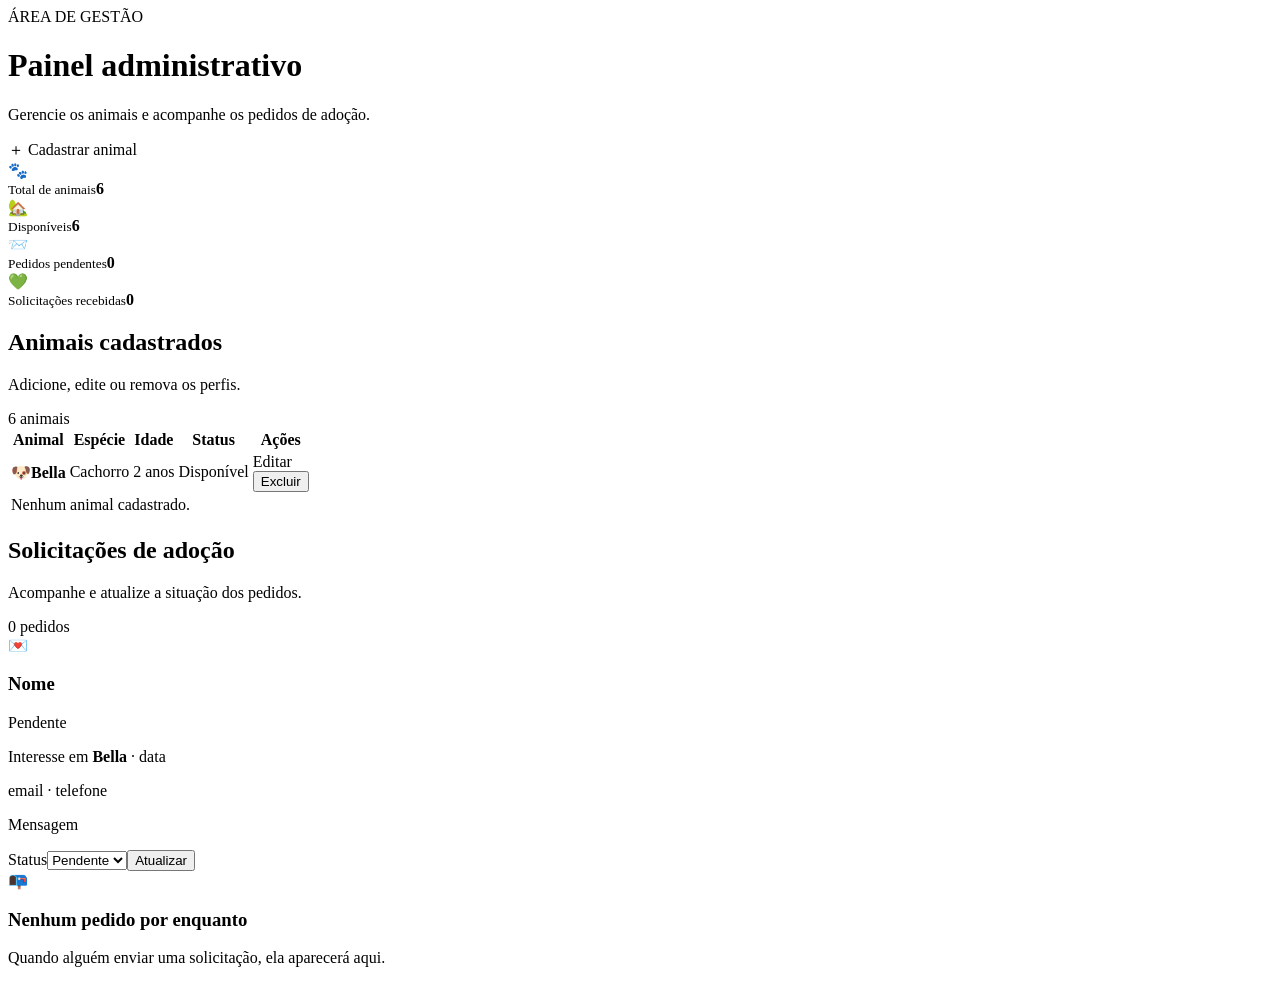
<file: target/classes/templates/admin.html>
<!doctype html>
<html lang="pt-BR" xmlns:th="http://www.thymeleaf.org">
  <head>
    <meta charset="UTF-8" />
    <meta name="viewport" content="width=device-width, initial-scale=1" />
    <title>Painel administrativo | Patinhas</title>
    <link rel="stylesheet" th:href="@{/css/style.css}" />
  </head>
  <body class="admin-body">
    <header th:replace="~{fragments :: cabecalho}"></header>
    <main class="admin-page">
      <div th:replace="~{fragments :: alertas}"></div>
      <div class="admin-title-row">
        <div>
          <span class="eyebrow">ÁREA DE GESTÃO</span>
          <h1>Painel administrativo</h1>
          <p>Gerencie os animais e acompanhe os pedidos de adoção.</p>
        </div>
        <a class="btn btn-primary" th:href="@{/admin/animais/novo}"
          >＋ Cadastrar animal</a
        >
      </div>
      <div class="stats-grid">
        <div class="stat-card">
          <span class="stat-icon peach">🐾</span>
          <div>
            <small>Total de animais</small
            ><strong th:text="${#lists.size(animais)}">6</strong>
          </div>
        </div>
        <div class="stat-card">
          <span class="stat-icon green">🏡</span>
          <div>
            <small>Disponíveis</small
            ><strong th:text="${disponiveis}">6</strong>
          </div>
        </div>
        <div class="stat-card">
          <span class="stat-icon yellow">📨</span>
          <div>
            <small>Pedidos pendentes</small
            ><strong th:text="${pendentes}">0</strong>
          </div>
        </div>
        <div class="stat-card">
          <span class="stat-icon pink">💚</span>
          <div>
            <small>Solicitações recebidas</small
            ><strong th:text="${#lists.size(solicitacoes)}">0</strong>
          </div>
        </div>
      </div>
      <section class="admin-panel">
        <div class="panel-heading">
          <div>
            <h2>Animais cadastrados</h2>
            <p>Adicione, edite ou remova os perfis.</p>
          </div>
          <span
            class="panel-count"
            th:text="${#lists.size(animais)} + ' animais'"
            >6 animais</span
          >
        </div>
        <div class="table-wrap">
          <table>
            <thead>
              <tr>
                <th>Animal</th>
                <th>Espécie</th>
                <th>Idade</th>
                <th>Status</th>
                <th>Ações</th>
              </tr>
            </thead>
            <tbody>
              <tr th:each="animal : ${animais}">
                <td>
                  <div class="table-animal">
                    <span th:text="${animal.especie == 'Gato' ? '🐱' : '🐶'}"
                      >🐶</span
                    ><strong th:text="${animal.nome}">Bella</strong>
                  </div>
                </td>
                <td th:text="${animal.especie}">Cachorro</td>
                <td
                  th:text="${animal.idade == 1 ? '1 ano' : animal.idade + ' anos'}"
                >
                  2 anos
                </td>
                <td>
                  <span
                    class="table-status"
                    th:classappend="${animal.status == 'Disponível'} ? ' available' : ' adopted'"
                    th:text="${animal.status}"
                    >Disponível</span
                  >
                </td>
                <td>
                  <div class="table-actions">
                    <a
                      class="action-link"
                      th:href="@{/admin/animais/{id}/editar(id=${animal.id})}"
                      >Editar</a
                    >
                    <form
                      th:action="@{/admin/animais/{id}/excluir(id=${animal.id})}"
                      method="post"
                      onsubmit="
                        return confirm(
                          'Tem certeza que deseja excluir este animal?',
                        );
                      "
                    >
                      <button class="action-delete" type="submit">
                        Excluir
                      </button>
                    </form>
                  </div>
                </td>
              </tr>
              <tr th:if="${#lists.isEmpty(animais)}">
                <td colspan="5" class="table-empty">
                  Nenhum animal cadastrado.
                </td>
              </tr>
            </tbody>
          </table>
        </div>
      </section>
      <section class="admin-panel">
        <div class="panel-heading">
          <div>
            <h2>Solicitações de adoção</h2>
            <p>Acompanhe e atualize a situação dos pedidos.</p>
          </div>
          <span
            class="panel-count"
            th:text="${#lists.size(solicitacoes)} + ' pedidos'"
            >0 pedidos</span
          >
        </div>
        <div class="requests-list" th:if="${!#lists.isEmpty(solicitacoes)}">
          <article class="request-card" th:each="s : ${solicitacoes}">
            <div class="request-avatar">💌</div>
            <div class="request-main">
              <div class="request-heading">
                <h3 th:text="${s.nomePessoa}">Nome</h3>
                <span
                  class="table-status"
                  th:classappend="${s.status == 'Pendente'} ? ' pending' : (${s.status == 'Aprovada'} ? ' available' : (${s.status == 'Recusada'} ? ' adopted' : ''))"
                  th:text="${s.status}"
                  >Pendente</span
                >
              </div>
              <p>
                Interesse em <strong th:text="${s.nomeAnimal}">Bella</strong> ·
                <span th:text="${s.dataFormatada}">data</span>
              </p>
              <p class="request-contact">
                <span th:text="${s.email}">email</span> ·
                <span th:text="${s.telefone}">telefone</span>
              </p>
              <p
                class="request-message"
                th:if="${!#strings.isEmpty(s.mensagem)}"
                th:text="${s.mensagem}"
              >
                Mensagem
              </p>
            </div>
            <form
              class="status-form"
              th:action="@{/admin/solicitacoes/{id}/status(id=${s.id})}"
              method="post"
            >
              <label class="sr-only" th:for="'status-' + ${s.id}">Status</label
              ><select th:id="'status-' + ${s.id}" name="status">
                <option
                  th:each="op : ${ {'Pendente','Em análise','Aprovada','Recusada'} }"
                  th:value="${op}"
                  th:text="${op}"
                  th:selected="${op == s.status}"
                >
                  Pendente
                </option></select
              ><button class="btn btn-small" type="submit">Atualizar</button>
            </form>
          </article>
        </div>
        <div
          class="empty-state compact"
          th:if="${#lists.isEmpty(solicitacoes)}"
        >
          <span>📭</span>
          <h3>Nenhum pedido por enquanto</h3>
          <p>Quando alguém enviar uma solicitação, ela aparecerá aqui.</p>
        </div>
      </section>
    </main>
    <footer th:replace="~{fragments :: rodape}"></footer>
    <script th:src="@{/js/app.js}"></script>
  </body>
</html>
</file>
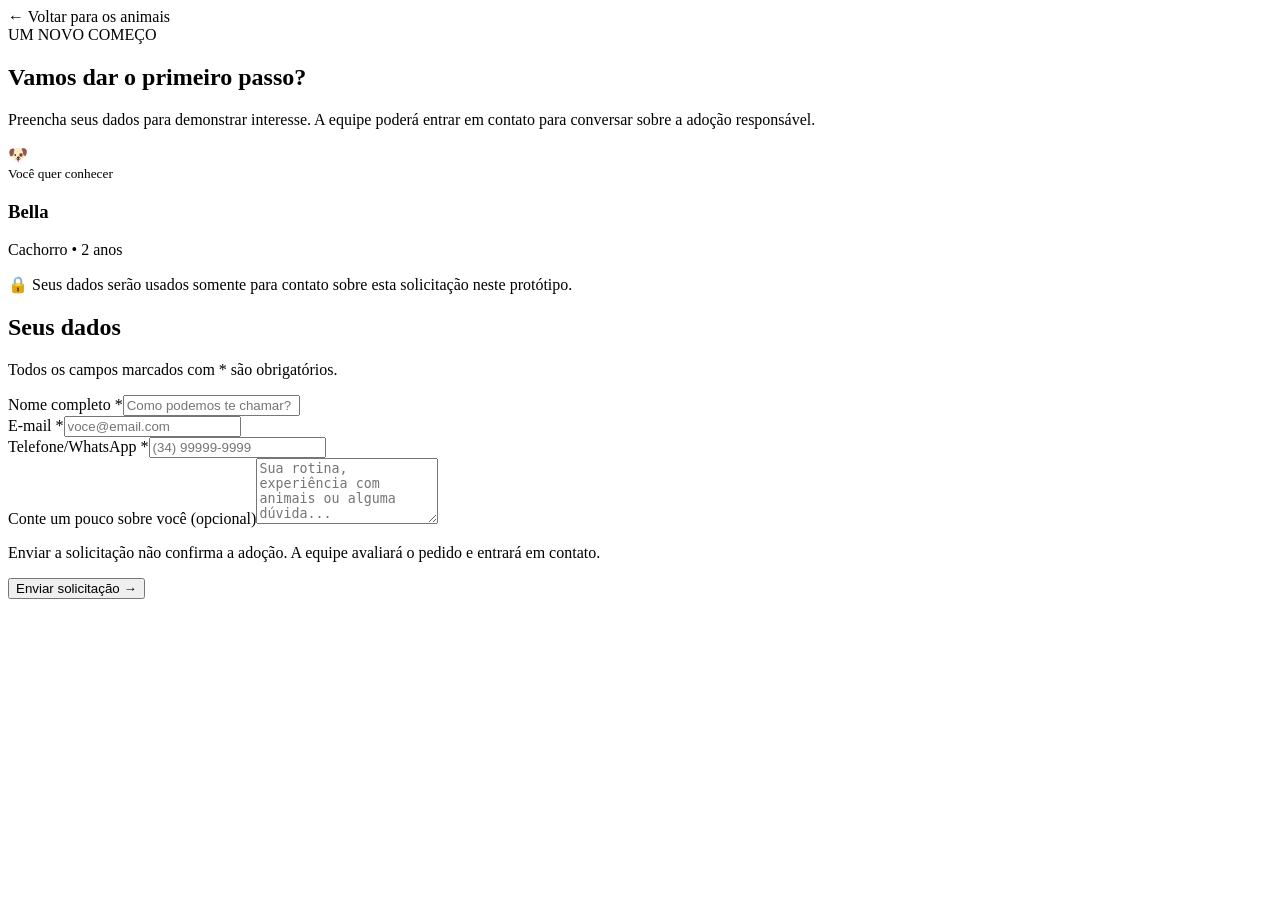
<file: target/classes/templates/adocao.html>
<!doctype html>
<html lang="pt-BR" xmlns:th="http://www.thymeleaf.org">
  <head>
    <meta charset="UTF-8" />
    <meta name="viewport" content="width=device-width, initial-scale=1" />
    <title>Solicitar adoção | Patinhas</title>
    <link rel="stylesheet" th:href="@{/css/style.css}" />
  </head>
  <body>
    <header th:replace="~{fragments :: cabecalho}"></header>
    <main class="inner-page">
      <a class="back-link" th:href="@{/#animais}">← Voltar para os animais</a>
      <div th:replace="~{fragments :: alertas}"></div>
      <section class="form-layout">
        <div class="form-intro">
          <span class="eyebrow">UM NOVO COMEÇO</span>
          <h1>Vamos dar o primeiro passo?</h1>
          <p>
            Preencha seus dados para demonstrar interesse. A equipe poderá
            entrar em contato para conversar sobre a adoção responsável.
          </p>
          <div class="chosen-animal">
            <div
              class="chosen-emoji"
              th:text="${animal.especie == 'Gato' ? '🐱' : '🐶'}"
            >
              🐶
            </div>
            <div>
              <small>Você quer conhecer</small>
              <h3 th:text="${animal.nome}">Bella</h3>
              <p
                th:text="${animal.especie} + ' • ' + ${animal.idade == 1 ? '1 ano' : animal.idade + ' anos'}"
              >
                Cachorro • 2 anos
              </p>
            </div>
          </div>
          <p class="privacy-note">
            🔒 Seus dados serão usados somente para contato sobre esta
            solicitação neste protótipo.
          </p>
        </div>
        <form class="main-form" th:action="@{/adotar}" method="post">
          <input type="hidden" name="animalId" th:value="${animal.id}" />
          <h2>Seus dados</h2>
          <p class="form-subtitle">
            Todos os campos marcados com * são obrigatórios.
          </p>
          <label for="nomePessoa">Nome completo *</label
          ><input
            id="nomePessoa"
            name="nomePessoa"
            type="text"
            maxlength="100"
            required
            placeholder="Como podemos te chamar?"
          />
          <div class="form-two">
            <div>
              <label for="email">E-mail *</label
              ><input
                id="email"
                name="email"
                type="email"
                required
                placeholder="voce@email.com"
              />
            </div>
            <div>
              <label for="telefone">Telefone/WhatsApp *</label
              ><input
                id="telefone"
                name="telefone"
                type="tel"
                required
                placeholder="(34) 99999-9999"
              />
            </div>
          </div>
          <label for="mensagem">Conte um pouco sobre você (opcional)</label
          ><textarea
            id="mensagem"
            name="mensagem"
            rows="4"
            maxlength="1000"
            placeholder="Sua rotina, experiência com animais ou alguma dúvida..."
          ></textarea>
          <p class="form-subtitle">
            Enviar a solicitação não confirma a adoção. A equipe avaliará o
            pedido e entrará em contato.
          </p>
          <button class="btn btn-primary btn-full" type="submit">
            Enviar solicitação <span>→</span>
          </button>
        </form>
      </section>
    </main>
    <footer th:replace="~{fragments :: rodape}"></footer>
    <script th:src="@{/js/app.js}"></script>
  </body>
</html>
</file>
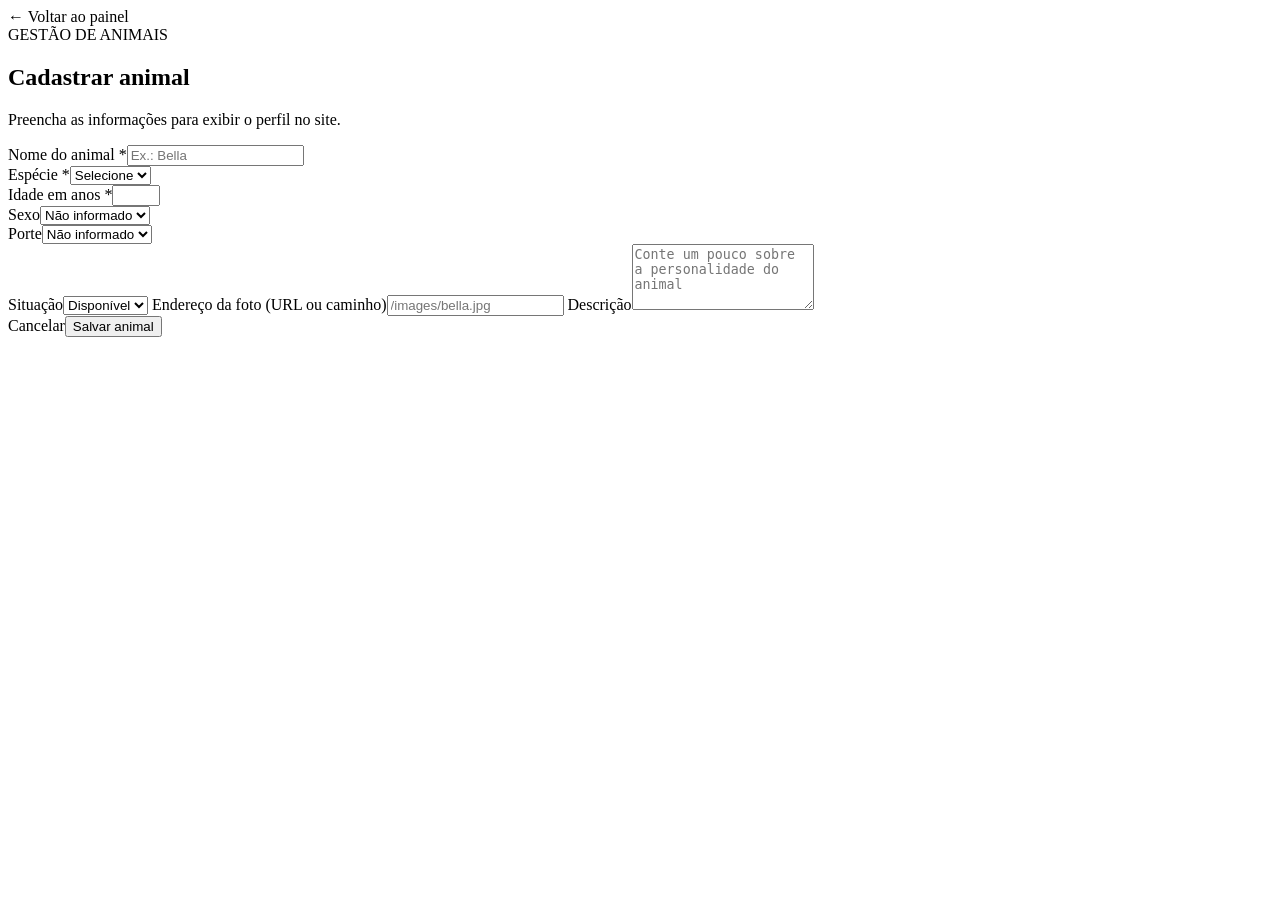
<file: target/classes/templates/animal-form.html>
<!doctype html>
<html lang="pt-BR" xmlns:th="http://www.thymeleaf.org">
  <head>
    <meta charset="UTF-8" />
    <meta name="viewport" content="width=device-width, initial-scale=1" />
    <title th:text="${tituloFormulario} + ' | Patinhas'">
      Animal | Patinhas
    </title>
    <link rel="stylesheet" th:href="@{/css/style.css}" />
  </head>
  <body>
    <header th:replace="~{fragments :: cabecalho}"></header>
    <main class="inner-page admin-form-page">
      <a class="back-link" th:href="@{/admin}">← Voltar ao painel</a>
      <section class="main-form admin-edit-form">
        <span class="eyebrow">GESTÃO DE ANIMAIS</span>
        <h1 th:text="${tituloFormulario}">Cadastrar animal</h1>
        <p class="form-subtitle">
          Preencha as informações para exibir o perfil no site.
        </p>
        <form
          th:action="@{/admin/animais/salvar}"
          th:object="${animal}"
          method="post"
        >
          <input type="hidden" th:field="*{id}" />
          <label for="nome">Nome do animal *</label
          ><input
            id="nome"
            type="text"
            th:field="*{nome}"
            maxlength="80"
            required
            placeholder="Ex.: Bella"
          />
          <div class="form-two">
            <div>
              <label for="especie">Espécie *</label
              ><select id="especie" th:field="*{especie}" required>
                <option value="">Selecione</option>
                <option value="Cachorro">Cachorro</option>
                <option value="Gato">Gato</option>
                <option value="Outro">Outro</option>
              </select>
            </div>
            <div>
              <label for="idade">Idade em anos *</label
              ><input
                id="idade"
                type="number"
                min="0"
                max="50"
                th:field="*{idade}"
                required
              />
            </div>
          </div>
          <div class="form-two">
            <div>
              <label for="sexo">Sexo</label
              ><select id="sexo" th:field="*{sexo}">
                <option value="">Não informado</option>
                <option value="Fêmea">Fêmea</option>
                <option value="Macho">Macho</option>
              </select>
            </div>
            <div>
              <label for="porte">Porte</label
              ><select id="porte" th:field="*{porte}">
                <option value="">Não informado</option>
                <option value="Pequeno">Pequeno</option>
                <option value="Médio">Médio</option>
                <option value="Grande">Grande</option>
              </select>
            </div>
          </div>
          <label for="status">Situação</label
          ><select id="status" th:field="*{status}">
            <option value="Disponível">Disponível</option>
            <option value="Adotado">Adotado</option>
          </select>
          <label for="imagemUrl">Endereço da foto (URL ou caminho)</label
          ><input
            id="imagemUrl"
            type="text"
            th:field="*{imagemUrl}"
            placeholder="/images/bella.jpg"
          />
          <label for="descricao">Descrição</label
          ><textarea
            id="descricao"
            th:field="*{descricao}"
            rows="4"
            maxlength="1000"
            placeholder="Conte um pouco sobre a personalidade do animal"
          ></textarea>
          <div class="form-actions">
            <a class="btn btn-light" th:href="@{/admin}">Cancelar</a
            ><button class="btn btn-primary" type="submit">
              Salvar animal
            </button>
          </div>
        </form>
      </section>
    </main>
    <footer th:replace="~{fragments :: rodape}"></footer>
    <script th:src="@{/js/app.js}"></script>
  </body>
</html>
</file>
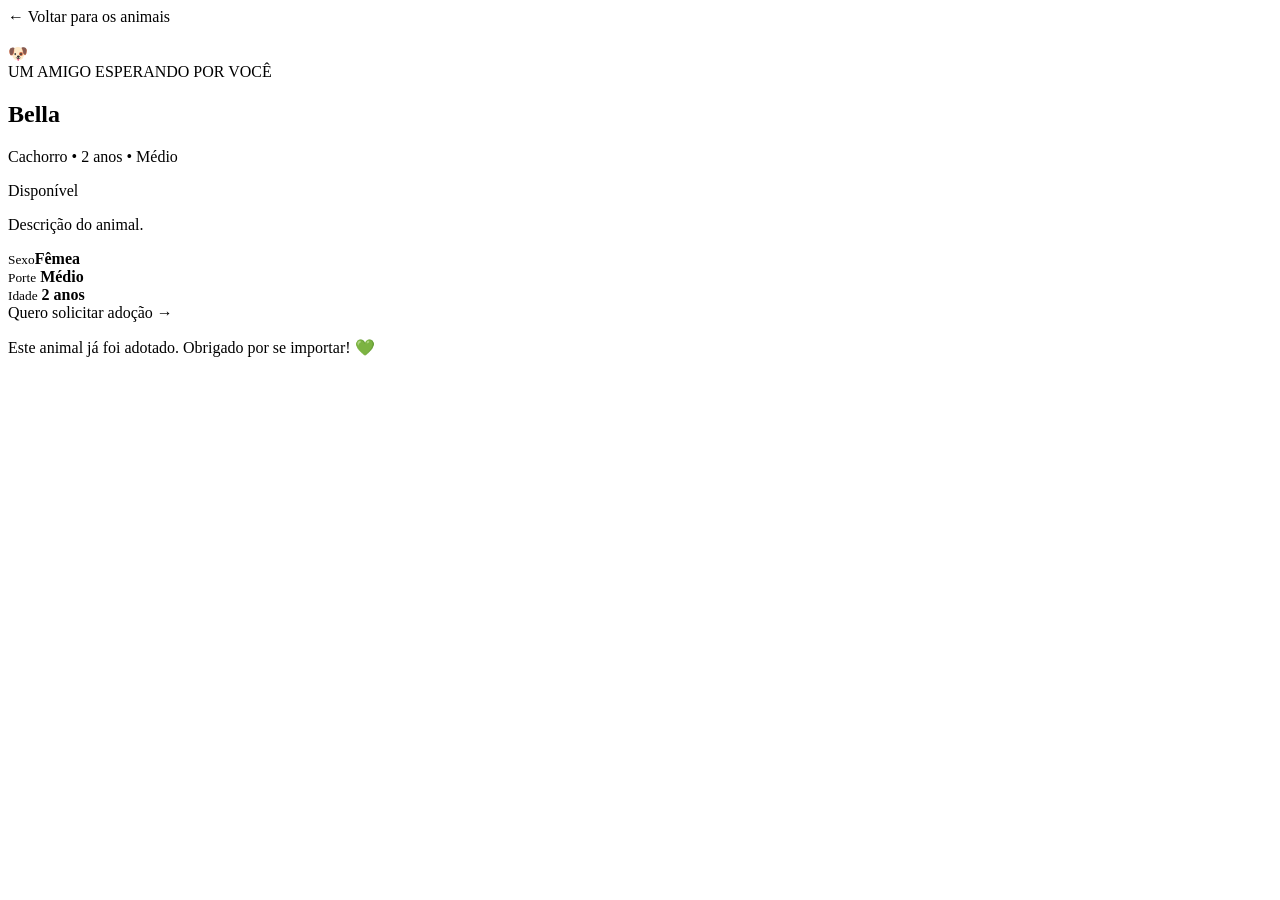
<file: target/classes/templates/animal.html>
<!doctype html>
<html lang="pt-BR" xmlns:th="http://www.thymeleaf.org">
  <head>
    <meta charset="UTF-8" />
    <meta name="viewport" content="width=device-width, initial-scale=1" />
    <title th:text="${animal.nome} + ' | Patinhas'">Animal | Patinhas</title>
    <link rel="stylesheet" th:href="@{/css/style.css}" />
  </head>
  <body>
    <header th:replace="~{fragments :: cabecalho}"></header>
    <main class="inner-page">
      <div th:replace="~{fragments :: alertas}"></div>
      <a class="back-link" th:href="@{/#animais}">← Voltar para os animais</a>
      <section class="detail-card">
        <div class="detail-photo">
          <img
            th:if="${animal.imagemUrl != null and !#strings.isEmpty(animal.imagemUrl)}"
            th:src="${animal.imagemUrl}"
            th:alt="'Foto de ' + ${animal.nome}"
            onerror="
              this.style.display = 'none';
              this.nextElementSibling.style.display = 'grid';
            "
          />
          <div
            class="image-placeholder"
            th:style="${animal.imagemUrl != null and !#strings.isEmpty(animal.imagemUrl)} ? 'display:none' : ''"
          >
            <span th:text="${animal.especie == 'Gato' ? '🐱' : '🐶'}">🐶</span>
          </div>
        </div>
        <div class="detail-copy">
          <span class="eyebrow">UM AMIGO ESPERANDO POR VOCÊ</span>
          <h1 th:text="${animal.nome}">Bella</h1>
          <p class="animal-meta">
            <span th:text="${animal.especie}">Cachorro</span> •
            <span
              th:text="${animal.idade == 1 ? '1 ano' : animal.idade + ' anos'}"
              >2 anos</span
            >
            • <span th:text="${animal.porte}">Médio</span>
          </p>
          <span
            class="status-tag available"
            th:classappend="${animal.status != 'Disponível'} ? ' adopted'"
            th:text="${animal.status}"
            >Disponível</span
          >
          <p class="detail-description" th:text="${animal.descricao}">
            Descrição do animal.
          </p>
          <div class="detail-facts">
            <div>
              <small>Sexo</small><strong th:text="${animal.sexo}">Fêmea</strong>
            </div>
            <div>
              <small>Porte</small>
              <strong th:text="${animal.porte}">Médio</strong>
            </div>
            <div>
              <small>Idade</small>
              <strong
                th:text="${animal.idade == 1 ? '1 ano' : animal.idade + ' anos'}"
                >2 anos</strong
              >
            </div>
          </div>
          <a
            class="btn btn-primary"
            th:if="${animal.status == 'Disponível'}"
            th:href="@{/adotar/{id}(id=${animal.id})}"
            >Quero solicitar adoção →</a
          >
          <p th:unless="${animal.status == 'Disponível'}">
            Este animal já foi adotado. Obrigado por se importar! 💚
          </p>
        </div>
      </section>
    </main>
    <footer th:replace="~{fragments :: rodape}"></footer>
    <script th:src="@{/js/app.js}"></script>
  </body>
</html>
</file>
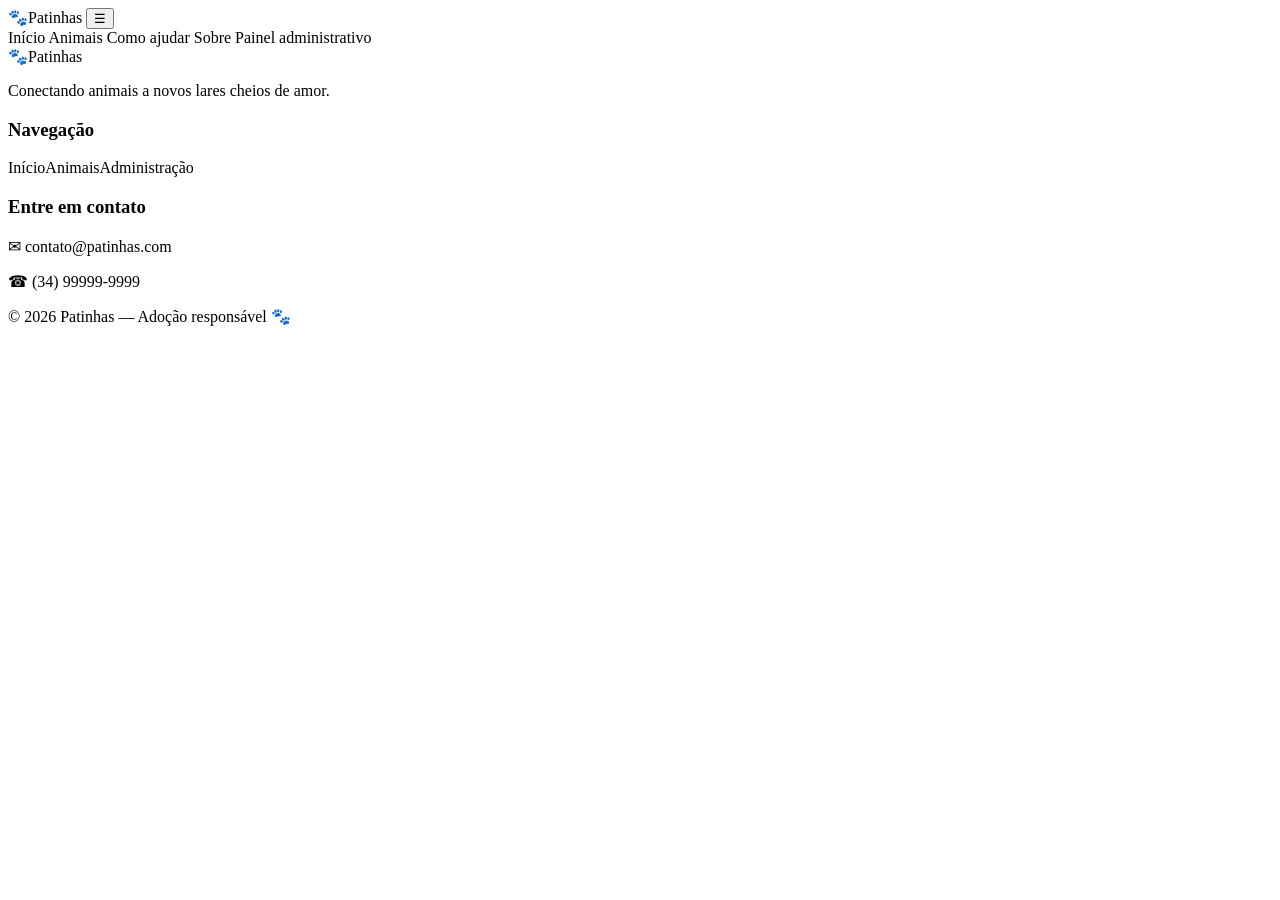
<file: target/classes/templates/fragments.html>
<!doctype html>
<html lang="pt-BR" xmlns:th="http://www.thymeleaf.org">
  <body>
    <header class="site-header" th:fragment="cabecalho">
      <a class="brand" th:href="@{/}" aria-label="Patinhas - início">
        <span class="brand-icon">🐾</span><span>Patinhas</span>
      </a>
      <button
        class="menu-toggle"
        type="button"
        aria-label="Abrir menu"
        onclick="document.body.classList.toggle('menu-aberto')"
      >
        ☰
      </button>
      <nav class="nav-links">
        <a th:href="@{/}">Início</a>
        <a th:href="@{/#animais}">Animais</a>
        <a th:href="@{/#ajuda}">Como ajudar</a>
        <a th:href="@{/#sobre}">Sobre</a>
        <a class="nav-admin" th:href="@{/admin}">Painel administrativo</a>
      </nav>
    </header>
    <div th:fragment="alertas" class="alerts">
      <div class="alert success" th:if="${sucesso}" th:text="${sucesso}"></div>
      <div class="alert error" th:if="${erro}" th:text="${erro}"></div>
    </div>
    <footer class="site-footer" th:fragment="rodape">
      <div class="footer-inner">
        <div>
          <a class="brand footer-brand" th:href="@{/}"
            ><span class="brand-icon">🐾</span><span>Patinhas</span></a
          >
          <p>Conectando animais a novos lares cheios de amor.</p>
        </div>
        <div>
          <h3>Navegação</h3>
          <a th:href="@{/}">Início</a><a th:href="@{/#animais}">Animais</a
          ><a th:href="@{/admin}">Administração</a>
        </div>
        <div>
          <h3>Entre em contato</h3>
          <p>✉ contato@patinhas.com</p>
          <p>☎ (34) 99999-9999</p>
        </div>
      </div>
      <div class="footer-bottom">© 2026 Patinhas — Adoção responsável 🐾</div>
    </footer>
  </body>
</html>
</file>
